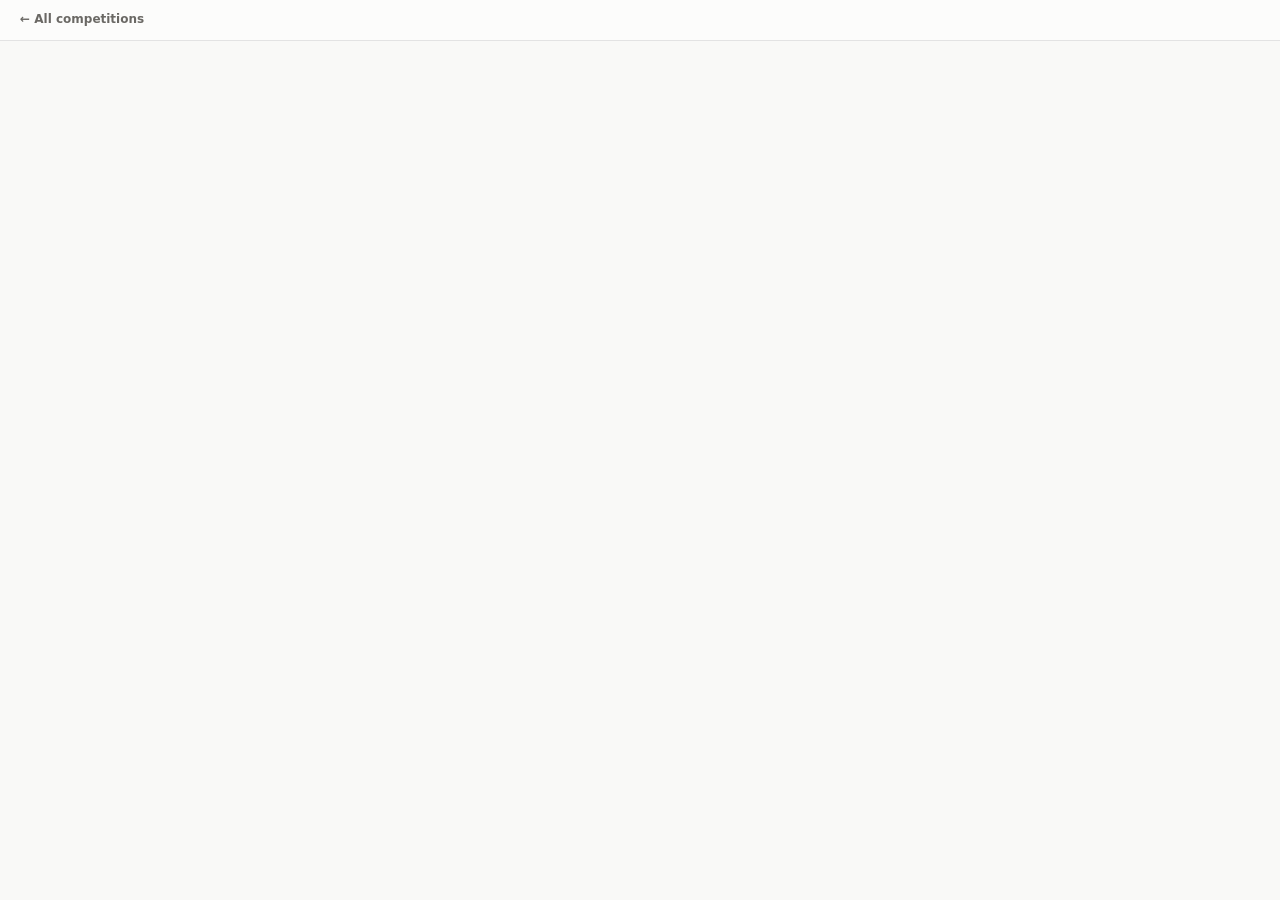
<file: matchcentre/web/careers.html>
<!DOCTYPE html>
<!-- Generated by build.py: careers across seasons. Do not edit. -->
<html lang="en-AU">
<head>
<meta charset="utf-8">
<meta name="viewport" content="width=device-width, initial-scale=1">
<meta name="color-scheme" content="light dark">
<meta name="generated" content="<!--GENERATED-->">
<meta name="page" content="<!--NAME-->">
<!--
  The careers page: each player's seasons, added up, or in single-season mode
  each player's competitions this season. This file is a template. site.py
  fills it in and writes the result as careers.html at the root of the site,
  beside the front page, on every build that prints players' names. Nothing
  here names a club, a grade or a season. Past site.py's CAREERS_LIMIT it fills
  it in 29 times: careers.html as an index, and a page for each initial beside
  it, careers-a.html to careers-other.html.

  The mark on the second line and the stamp and name above are all the
  left-behind report reads back, from the first kilobyte, so this comment goes
  after them and never before.

  HOW SITE.PY FILLS THIS IN. By sentinel comment, replaced literally. They are
  written below without their comment delimiters, because a real one here would
  end this comment early. The set is matchcentre/site.py's CAREERS_SENTINELS, and
  the suite checks the two against each other:

    TITLE          the site heading, as on the front page. Used twice.
    HEADING        this page's own heading: the page's name, and on a page
                   for one initial, which one.
    NAME           the page's name alone, as the topbar gives it: "Careers
                   across seasons", or "Players this season" in single-season
                   mode. Used twice.
    GENERATED      the stamp of the newest season document, raw.
    THEME-KEY      the localStorage key the front page and dashboards keep the
                   light/dark choice under.
    CAREERS        the page body, rendered by matchcentre/careers.py.
    FOOTER         the front page's footer line.

  No data island: the figures are in the markup, so the page works with
  JavaScript off and opens by double-click. Two scripts, the theme reader below
  and, at the foot, the one that makes each heading of the list of players a
  button that sorts it by that column (4.545). Neither writes a figure: with
  scripts off the list stays in name order, as the markup has it. A split index
  adds one more, which takes a season page's link to a career on from the name's
  row to the initial's page; with scripts off the row is where the link lands,
  one click from the career.
-->
<title><!--HEADING--> · <!--TITLE--></title>
<link rel="stylesheet" href="styles.css">
<script>
(function () {
  var mode = null;
  try { mode = localStorage.getItem('<!--THEME-KEY-->'); } catch (e) { mode = null; }
  if (mode === 'light' || mode === 'dark') document.documentElement.setAttribute('data-theme', mode);
}());
</script>
</head>
<body class="careers">
<a class="skip-link" href="#main">Skip to the players</a>
<header class="topbar">
  <div class="brand">
    <a class="home-link" href="index.html">&larr; All competitions</a>
    <strong><!--TITLE--></strong>
    <small><!--NAME--></small>
  </div>
</header>
<main id="main" tabindex="-1">
<!--CAREERS-->
</main>
<footer class="meta"><!--FOOTER--></footer>
<script>
/* The list of players sorted by any of its columns (4.545), as a dashboard's
 * Players table is (app.js renderPlayers): each heading a button, a figure sorted
 * highest first and the name A to Z, the same heading again turning the order
 * round, and a tie kept in name order. A dash, a win rate of no decided set,
 * sorts below every figure. The list opens in the markup's order, by name, which
 * is the order with scripts off too. Only a list careers.py marks data-sortable,
 * one with figures, is sorted: a split index lists names alone. */
(function () {
  var table = document.querySelector('table[data-sortable]');
  if (!table || !table.tHead || !table.tBodies.length) return;
  var heads = table.tHead.rows[0].cells;
  var body = table.tBodies[0];
  var items = [];
  var rows = body.rows;
  for (var r = 0; r < rows.length; r++) items.push({ row: rows[r], at: r });
  var state = { col: 0, dir: 1 };

  // The name's place in the list as the markup has it, or the figure in the cell.
  function key(item, col) {
    if (col === 0) return item.at;
    var figure = parseFloat(item.row.cells[col].textContent);
    return isNaN(figure) ? -1 : figure;
  }

  function draw() {
    var col = state.col, dir = state.dir;
    items.sort(function (a, b) {
      var cmp = key(a, col) - key(b, col);
      return cmp === 0 ? a.at - b.at : cmp * dir;
    });
    for (var i = 0; i < items.length; i++) body.appendChild(items[i].row);
    for (var c = 0; c < heads.length; c++) {
      var on = c === col;
      heads[c].setAttribute('aria-sort', on ? (dir === 1 ? 'ascending' : 'descending')
                                            : 'none');
      heads[c].getElementsByTagName('span')[1].textContent =
        on ? (dir === 1 ? '\u25B2' : '\u25BC') : '';
    }
  }

  function sortable(th, col) {
    var button = document.createElement('button');
    var label = document.createElement('span');
    var arrow = document.createElement('span');
    button.type = 'button';
    label.textContent = th.textContent;
    arrow.className = 'arrow';
    button.appendChild(label);
    button.appendChild(arrow);
    th.textContent = '';
    th.appendChild(button);
    th.className = th.className ? th.className + ' sortable' : 'sortable';
    button.addEventListener('click', function () {
      if (state.col === col) state.dir = -state.dir;
      else state = { col: col, dir: col === 0 ? 1 : -1 };
      draw();
    });
  }

  for (var h = 0; h < heads.length; h++) sortable(heads[h], h);
  var lead = document.querySelector('.view-head');
  if (lead) {
    var said = document.createElement('p');
    said.textContent = 'Select a column heading to sort the list by it, and ' +
      'again to turn the order round.';
    lead.appendChild(said);
  }
  draw();
}());
</script>
</body>
</html>
</file>
<file: matchcentre/web/styles.css>
/* One stylesheet for both pages this tool writes: a competition dashboard and the
 * picker that lists them. It names no club, no grade and no season -- every such
 * string arrives at runtime -- so the same file is copied into every competition
 * directory without becoming wrong for all but one of them.
 *
 * Colour is the load-bearing part of this file, so it is declared once, by role,
 * as custom properties: every chart mark reads them back through getComputedStyle
 * so the SVG layer and the CSS layer can never drift apart. The values are the
 * data-viz reference palette verbatim (categorical slots 1-6 in fixed slot order,
 * blue sequential ramp, blue<->red diverging pair, the four reserved status
 * steps). Dark mode is a *selected* palette -- its own steps for the dark
 * surface, declared under both the OS media query and the explicit toggle scope
 * so a manual choice wins either way.
 *
 * Chart geometry (bar thickness, gaps, rings) lives in app.js because the marks
 * are drawn at measured pixel sizes rather than scaled by a viewBox.
 *
 * Status colour is rationed deliberately, and the rationing is the argument of
 * the "honesty markers" section below: a derived name is not an error, an unequal
 * ladder is not an error, and a scorecard that could not be read is. Only the
 * last of the three gets red.
 */

:root {
  color-scheme: light;

  /* --- surfaces & chrome ------------------------------------------------- */
  --page:            #f9f9f7;
  --surface-1:       #fcfcfb;   /* chart + card surface; the gap/ring colour */
  --surface-2:       #f4f3f0;   /* table headers, zebra, inert cells */
  --text-primary:    #0b0b0b;
  --text-secondary:  #52514e;
  --text-muted:      #6a6864;   /* 5.0:1 on the darkest surface; see below */
  --grid:            #e1e0d9;   /* hairline gridline, one step off surface */
  --axis:            #c3c2b7;
  --border:          rgba(11, 11, 11, 0.10);
  --deemph:          #cac9c2;   /* "the rest are context" mark grey */
  --focus:           #2a78d6;

  /* --- categorical slots, fixed order, light steps ----------------------- */
  --series-1: #2a78d6;  /* blue */
  --series-2: #eb6834;  /* orange */
  --series-3: #1baf7a;  /* aqua */
  --series-4: #eda100;  /* yellow */
  --series-5: #e87ba4;  /* magenta */
  --series-6: #008300;  /* green */

  /* --- sequential ramp: one hue, light -> dark --------------------------- */
  --seq-1: #cde2fb;
  --seq-2: #9ec5f4;
  --seq-3: #6da7ec;
  --seq-4: #3987e5;
  --seq-5: #256abf;
  --seq-6: #184f95;

  /* --- diverging pair: warm/cool poles, neutral grey midpoint ------------ */
  --div-pos: #2a78d6;
  --div-neg: #d03b3b;
  --div-mid: #f0efec;

  /* --- status (reserved; never a series) --------------------------------- */
  /* Marks only: a dot, a rule, a border. A mark has to be *found*, which WCAG
   * settles at 3:1 against what is around it, and these are chosen for that. */
  --good:     #0ca30c;
  --warning:  #fab219;
  --serious:  #ec835a;
  --critical: #d03b3b;
  /* The same four states as words, which is a different job with a different
   * threshold: 4.5:1, because a word has to be *read*. Amber at 1.65:1 against a
   * table header is a perfectly good dot and an unreadable sentence, and every
   * one of these started out as the mark beside it being used for both. Only
   * three, because `--serious` has never labelled anything. */
  --success-text:  #006300;
  --warning-text:  #89610e;
  --critical-text: #a72f2f;
  /* The one tinted block in the file, for the one state that has to stop a
   * reader: a card that was seen and not scored. Its own token because the tint
   * that reads as a wash on paper-white disappears entirely on near-black. */
  --critical-wash: rgba(208, 59, 59, 0.10);
  /* The result badges' tints: each state's mark colour, thinned, and one value
   * in every theme. The letter is what a badge means and the tint only agrees
   * with it, and on near-black every step of tint is contrast taken off the
   * letter: at 0.14 a win's clears 5.01:1 on a hovered row in dark, and at the
   * 0.22 the wash above takes there, 4.46:1. And print is laid over dark and
   * restates neither tint, so a tint stepped for dark is the one a page printed
   * from dark comes out in. */
  --win-wash:  rgba(12, 163, 12, 0.14);
  --loss-wash: rgba(208, 59, 59, 0.14);

  --radius: 10px;
  --shadow: 0 1px 2px rgba(11, 11, 11, 0.04);
  --shadow-float: 0 4px 14px rgba(11, 11, 11, 0.18);   /* the tooltip, over the page */
  --font: system-ui, -apple-system, "Segoe UI", sans-serif;
}

/* Dark steps, declared twice on purpose: the media query covers the OS
 * preference, the [data-theme] scope covers the in-page toggle. The :not()
 * guard lets an explicit "light" choice beat OS dark. */
@media (prefers-color-scheme: dark) {
  :root:where(:not([data-theme="light"])) {
    color-scheme: dark;
    --page:            #0d0d0d;
    --surface-1:       #1a1a19;
    --surface-2:       #232322;
    --text-primary:    #ffffff;
    --text-secondary:  #c3c2b7;
    --text-muted:      #94928b;
    --grid:            #2c2c2a;
    --axis:            #383835;
    --border:          rgba(255, 255, 255, 0.10);
    --deemph:          #4c4c48;
    --focus:           #3987e5;
    /* Lifted off the light values rather than reused: the marks are the same four
     * colours in both themes, but a word has to clear 4.5:1 against near-black as
     * well, and the dark red also has to clear the tint the lost-match badge
     * paints behind it. */
    --success-text:  #0eb90e;
    --warning-text:  #fab219;
    --critical-text: #ff6969;

    --series-1: #3987e5;
    --series-2: #d95926;
    --series-3: #199e70;
    --series-4: #c98500;
    --series-5: #d55181;
    --series-6: #008300;

    /* the same one hue, stepped for the dark surface: near-zero recedes
     * toward the surface, so the ramp runs dark -> light with magnitude */
    --seq-1: #104281;
    --seq-2: #184f95;
    --seq-3: #256abf;
    --seq-4: #3987e5;
    --seq-5: #6da7ec;
    --seq-6: #9ec5f4;

    --div-pos: #3987e5;
    --div-neg: #d03b3b;
    --div-mid: #383835;
    --critical-wash: rgba(208, 59, 59, 0.22);
    --shadow: none;
  }
}

:root[data-theme="dark"] {
  color-scheme: dark;
  --page:            #0d0d0d;
  --surface-1:       #1a1a19;
  --surface-2:       #232322;
  --text-primary:    #ffffff;
  --text-secondary:  #c3c2b7;
  --text-muted:      #94928b;
  --grid:            #2c2c2a;
  --axis:            #383835;
  --border:          rgba(255, 255, 255, 0.10);
  --deemph:          #4c4c48;
  --focus:           #3987e5;
  --success-text:  #0eb90e;
  --warning-text:  #fab219;
  --critical-text: #ff6969;

  --series-1: #3987e5;
  --series-2: #d95926;
  --series-3: #199e70;
  --series-4: #c98500;
  --series-5: #d55181;
  --series-6: #008300;

  --seq-1: #104281;
  --seq-2: #184f95;
  --seq-3: #256abf;
  --seq-4: #3987e5;
  --seq-5: #6da7ec;
  --seq-6: #9ec5f4;

  --div-pos: #3987e5;
  --div-neg: #d03b3b;
  --div-mid: #383835;
  --critical-wash: rgba(208, 59, 59, 0.22);
  --shadow: none;
}

/* ---------------------------------------------------------------- reset ---- */
* { box-sizing: border-box; }

html, body { margin: 0; padding: 0; }

body {
  background: var(--page);
  color: var(--text-primary);
  font: 400 15px/1.5 var(--font);
  -webkit-text-size-adjust: 100%;
}

a { color: inherit; }

button {
  font: inherit;
  color: inherit;
  cursor: pointer;
}

:focus-visible {
  outline: 2px solid var(--focus);
  outline-offset: 2px;
  border-radius: 4px;
}

.sr-only {
  position: absolute;
  width: 1px; height: 1px;
  margin: -1px; padding: 0;
  overflow: hidden;
  clip: rect(0 0 0 0);
  white-space: nowrap;
  border: 0;
}

.skip-link {
  position: absolute;
  left: 8px; top: -48px;
  z-index: 20;
  padding: 8px 12px;
  background: var(--surface-1);
  border: 1px solid var(--border);
  border-radius: 6px;
  text-decoration: none;
  transition: top 120ms ease;
}
.skip-link:focus { top: 8px; }

/* --------------------------------------------------------------- topbar ---- */
.topbar {
  position: sticky;
  top: 0;
  z-index: 10;
  display: flex;
  flex-wrap: wrap;
  align-items: center;
  gap: 12px 20px;
  padding: 10px 20px;
  background: var(--surface-1);
  border-bottom: 1px solid var(--border);
}

.brand { display: flex; flex-direction: column; margin-right: auto; }
.brand strong { font-size: 15px; font-weight: 600; letter-spacing: 0.01em; }
.brand small { color: var(--text-muted); font-size: 12px; }
/* Back to the picker. Inside .brand, which is a flex column, so it stacks above
   the title rather than overlapping it: the predecessor's stylesheet records that
   an absolutely-positioned version of this link did overlap it. */
.home-link {
  color: var(--text-muted);
  font-size: 12px;
  font-weight: 600;
  text-decoration: none;
  margin-bottom: 2px;
}
/* Darkens rather than turning blue: --focus is the ring colour, chosen to be
 * *found* against a surface at 3:1, and this is a 12px word to be read. */
.home-link:hover { color: var(--text-primary); }

.tabs { display: flex; gap: 4px; }
.tabs a {
  padding: 6px 12px;
  border-radius: 999px;
  text-decoration: none;
  color: var(--text-secondary);
  font-size: 14px;
}
.tabs a:hover { background: var(--surface-2); }
.tabs a[aria-current="page"] {
  background: var(--surface-2);
  color: var(--text-primary);
  font-weight: 600;
}

.controls { display: flex; align-items: center; gap: 8px; }

.controls select,
.btn {
  background: var(--surface-1);
  border: 1px solid var(--border);
  border-radius: 6px;
  color: var(--text-secondary);
  font: inherit;
  font-size: 13px;
  padding: 6px 10px;
}
.controls select { max-width: 210px; }
.btn:hover { background: var(--surface-2); color: var(--text-primary); }
.btn[aria-pressed="true"] { background: var(--surface-2); color: var(--text-primary); }
/* A button with nothing to act on yet -- Go, before a team or player is chosen.
   Muted rather than faint: this is still a word to be read, and the grey it is
   painted in is the one every footnote on the page uses, which clears AA on every
   surface it can sit on. The hover lift is undone in the same breath, or a
   disabled control answers the pointer as though it could be pressed. */
.btn:disabled,
.btn:disabled:hover { background: var(--surface-1); color: var(--text-muted); cursor: default; }

/* ------------------------------------------------------------ data health -- */
.health {
  margin: 0;
  padding: 10px 20px;
  border-bottom: 1px solid var(--border);
  background: var(--surface-1);
  font-size: 13px;
}
.health-row { display: flex; flex-wrap: wrap; align-items: center; gap: 8px 14px; }
.health details { margin-top: 8px; }
.health summary { cursor: pointer; color: var(--text-secondary); }
.health ul { margin: 8px 0 0; padding-left: 18px; color: var(--text-secondary); }
.health li { margin-bottom: 6px; }
.health li code { color: var(--text-muted); font-size: 12px; }
/* The detail's choice of kind (4.429): one row in the summary's colour, the
   legend on it rather than in a frame above it. A legend that is not floated is
   drawn in the fieldset's border, outside the flex row; floated, it is the row's
   first item. The frame and the indent a fieldset ships with are dropped, since
   the disclosure is already the frame. */
.health-filter {
  display: flex;
  flex-wrap: wrap;
  align-items: center;
  gap: 4px 14px;
  min-width: 0;
  margin: 8px 0 0;
  padding: 0;
  border: 0;
  color: var(--text-secondary);
}
.health-filter legend { float: left; padding: 0; }
.health-filter label { display: inline-flex; align-items: center; gap: 5px; cursor: pointer; }
.health-filter input { margin: 0; }
/* What a choice hides: the other kind, read off the one attribute the choice
   writes on the list. Both writes a value neither rule reads. */
.health ul[data-show="errors"] > li[data-kind="warning"],
.health ul[data-show="warnings"] > li[data-kind="error"] { display: none; }

.pill {
  display: inline-flex;
  align-items: center;
  gap: 6px;
  padding: 2px 9px;
  border-radius: 999px;
  border: 1px solid var(--border);
  background: var(--surface-2);
  color: var(--text-secondary);
  font-size: 12px;
  white-space: nowrap;
}
.pill .dot {
  width: 8px; height: 8px;
  border-radius: 50%;
  background: var(--text-muted);
  flex: none;
}
.pill.good .dot     { background: var(--good); }
.pill.warning .dot  { background: var(--warning); }
.pill.serious .dot  { background: var(--serious); }
.pill.critical .dot { background: var(--critical); }

/* result letters: the glyph carries the meaning, colour only reinforces it */
.form-run { display: inline-flex; gap: 3px; }
.res {
  display: inline-flex;
  align-items: center;
  justify-content: center;
  width: 20px; height: 20px;
  border-radius: 5px;
  font-size: 11px;
  font-weight: 700;
  background: var(--surface-2);
  color: var(--text-secondary);
  border: 1px solid var(--border);
}
.res.W { background: var(--win-wash); color: var(--success-text); }
.res.L { background: var(--loss-wash); color: var(--critical-text); }
.res.D { background: var(--surface-2); }

/* ---------------------------------------------------- honesty markers ------ */
/* The five hooks app.js fills with the words that qualify a number. They are
 * grouped here because the choice that matters is a shared one: how loud each
 * state is allowed to be. Three of these carry a caveat and one carries a
 * failure, and if they all shouted, the failure would be invisible.
 *
 * The empty-state rules come first. Each of these four elements ships in the
 * page with no content, so app.js needs no `hidden` attribute to remember to
 * remove: an element with something in it shows, an element with nothing in it
 * is not there. Which also means a page that never received data shows no bare
 * strip where a banner would have been.
 *
 * `.health` joined the group when the strip became a named <section>. As a <div>
 * an empty one was a harmless 21px band (measured at 360px with scripting off);
 * as a named section it is an empty landmark, which is a signpost with no writing
 * on it -- a reader chooses it from the list and arrives nowhere. `display: none`
 * rather than `visibility: hidden` for the same reason the group uses it: only
 * removing the box takes the node out of the accessibility tree, and hidden would
 * have left the entry in the list with the height it had. */
.rules-banner:empty,
.health:empty,
#rejected:empty,
#season-picker:empty { display: none; }

/* Permanent, quiet context: which scoring preset, set rule and match format
 * every number on the page was produced with. Sits directly under the topbar and
 * reads as chrome rather than as a message, because it is never news -- but a
 * club running the wrong preset can only find that out by reading it. */
.rules-banner {
  display: flex;
  flex-wrap: wrap;
  align-items: baseline;
  gap: 2px 18px;
  padding: 7px 20px;
  background: var(--surface-1);
  border-bottom: 1px solid var(--border);
  color: var(--text-secondary);
  font-size: 12.5px;
}
/* Each line breaks rather than pushing the page out from under itself: the longest
 * of them is 933px of advisory, and holding it on one line made the document 945px
 * wide against a 360px phone -- 585px of pannable nothing, and content off-centre
 * whenever the reader had panned. `anywhere` and not `break-word` because only
 * `anywhere` shrinks the min-content width a flex line is measured against, which is
 * what an unbroken 53-character set label from somebody's scorecard needs. */
.rules-banner > * { overflow-wrap: anywhere; }
.rules-banner strong,
.rules-banner b { color: var(--text-primary); font-weight: 600; }
.rules-banner code { color: var(--text-primary); font-size: 12px; }

/* What each of those rules means, and which config keys set them: a reader needs it
 * once, and it was four wrapped lines and a three-line advisory of a banner taking
 * 39% of a 640px phone. Behind a disclosure it is one 19px line, and the banner is
 * 115px at 360 instead of 250.
 *
 * Its own row rather than left as one more item on the flex line: measured without the
 * basis, at 700 and 1280 the summary sits at the end of the last name's row (tops
 * 151px and 89px) and moves to a row of its own the moment it is opened (172 and 109),
 * so the label travels 21px out from under the pointer that pressed it and the
 * explanations appear where it used to be. It costs 20px of banner at those two widths
 * and nothing at all on a phone -- 115px at 360 and 136 at 320 either way, because
 * there the names already fill their lines. The summary keeps the banner's own size and
 * colour -- it is chrome, not a button on a caveat -- and the marker is the browser's,
 * so it looks like every other disclosure a reader has met.
 *
 * The paragraphs inside it get a measure and a margin of their own. Uncapped, the
 * 161-character advisory is one line running 933px at 1280 and at 1920 alike, and
 * under `draws = false` the 143-character draws explanation is another of 825px; at
 * 60ch they are three lines of at most 57 characters and two of at most 72. 60 and
 * not 78 because a ch is a zero, wider than a letter: a line of a format's `Singles
 * 1, Singles 2, ...` is as little as 0.71ch a character, so at 78ch a format ran to
 * 104 and the advisory to 82, where 80 is the most a line should hold. 60ch is the
 * widest whole number at which every paragraph laid out, each preset and each format
 * of up to nine slots, keeps to 80 in each of the four faces measured; at 61ch four
 * singles under a tiebreak rule are 82 in DejaVu Sans, and at 65ch eleven are over
 * 80, up to 85. Not in Ubuntu or Ubuntu Sans, the faces of Ubuntu's own desktop,
 * measured since: at 60ch those four singles are 82 in each, and so are three
 * singles and a doubles in any order, under either tiebreak rule; 58ch keeps them to
 * 80. It stays 60ch until Segoe UI, San Francisco and Roboto, system-ui on Windows,
 * Apple's systems and Android, are measured too, and none of them has been. Nothing
 * else on the paragraphs may undo it: a wider min-width, a display that runs them on
 * or sets them side by side, nowrap, or a negative letter- or word-spacing each put
 * a line past 80 with the cap in place. Nor may they, or what holds them, take a
 * fixed width or floor at all, because whether one fits a phone turns on the face,
 * the reader's type and the screen: `min-width: 60ch` made the page 441px wide at
 * 375, and 40ch, under the cap, 378 under a 16px minimum font. In ch and not px so
 * that a line keeps its characters when a reader's minimum font size makes them
 * bigger: at 16px a 429px cap, the same width today, re-wraps two of the lines for
 * 48px more banner. And the margin because a paragraph the sheet says nothing about
 * takes 1em above and below, which is 50px more opened banner at every width.
 *
 * Balanced, because the cap leaves the last line as short as the words left over:
 * under `draws = false` the scoring explanation ended on `sets` alone, and 24 of the
 * 100 paragraphs the banner can show on a line of 15 characters or fewer, as did 435
 * of the 8400 formats. Balanced, none does, in any of the four faces at 1280, 700 or
 * 375, in the same number of lines and so the same banner, and the longest line no
 * longer. `pretty` only lengthens the shortest of them, `sets` to `then sets`, and
 * leaves as many under 16. */
.rules-more { flex: 1 0 100%; }
.rules-more > summary { cursor: pointer; color: var(--text-secondary); }
.rules-detail { margin: 5px 0 0; max-width: 60ch; text-wrap: balance; }
/* And the kinds of block outside the disclosure that ended on a word or two, each
 * measured on its own: in the demo's six views at 1280, 700 and 375, 32 blocks ended
 * on a line of 15 characters or fewer, the health summary on `club's word` in every
 * view and a tile's foot on `2`, and with these wraps 10 do, each block in as many
 * lines as it had and no view taller. A tile's foot is pretty, because balanced it
 * broke a team's name, `v Brindle` / `Magpies, round 2`. Not the table key, which
 * balanced broke inside `D W-` / `L`, nor a card's Source, which is a path. The view
 * heads through #view alone: the careers page's leads were read on one site only.
 * The banner's lines as they were measured, `> span`: `> *` reached the disclosure
 * too, and gave its paragraphs a second balance that hid their own rule's. On a
 * nine-team site the match page's heading ended on `Galahs` and a bye's line on
 * `match played`, and these clear both. Nothing wider than each kind: from `body`,
 * 66 elements rewrapped unmeasured. */
.rules-banner > span,
.health summary,
.ladder-note,
#view .view-head h1,
#view .view-head p,
.chart-card .sub,
.match .meta,
caption .caption-text { text-wrap: balance; }
.tile .foot { text-wrap: pretty; }

/* "We worked this out." A dashed outline and the maths sign for "approximately",
 * in text colours, not status colours: a derived name is the tool being honest
 * about where a value came from, not a fault to be fixed, and colouring it red
 * would teach a reader to ignore red. Where the marker stands next to a value,
 * app.js gives it the one-line explanation as title text, which is what the help
 * cursor promises; in the health strip the same explanation is printed beside
 * it. */
.provenance-flag {
  display: inline-flex;
  align-items: center;
  gap: 3px;
  margin-left: 5px;
  padding: 0 5px;
  border: 1px dashed var(--axis);
  border-radius: 4px;
  background: var(--surface-2);
  color: var(--text-secondary);
  font-size: 11px;
  font-weight: 600;
  line-height: 1.5;
  letter-spacing: 0.02em;
  white-space: nowrap;
  cursor: help;
}
.provenance-flag--derived::before {
  content: "\2248";              /* almost-equal-to: worked out, not declared */
  font-weight: 700;
}
/* No underline creeping in from a link or a table header the flag sits inside. */
a .provenance-flag, th .provenance-flag { text-decoration: none; }

/* A caveat under a ladder. Not an error state and not a footnote either: the
 * left rule makes it read as attached to the table above it, which is the whole
 * point -- the order in that table is only as settled as this line says. */
.ladder-note {
  display: flex;
  gap: 8px;
  align-items: flex-start;
  margin: 8px 0 0;
  padding: 7px 10px 7px 9px;
  border-left: 3px solid var(--axis);
  border-radius: 0 6px 6px 0;
  background: var(--surface-2);
  color: var(--text-secondary);
  font-size: 12.5px;
}
/* Teams have played unequal numbers of counted matches on a ladder ordered on
 * a total, so the order is a snapshot, or nothing has been counted (F10). Amber,
 * and the text steps up to full contrast, because this one changes how the
 * numbers beside it should be read. A ladder ordered on the average keeps the
 * plain note on unequal counts where its order stands, and is amber where two
 * teams are level on the average on different counts (4.523). */
.ladder-note--incomplete {
  border-left-color: var(--warning);
  color: var(--text-primary);
}

/* A scorecard was seen and not scored (F4). The worst state this tool can be in:
 * every figure on the page is computed over an incomplete set of results, and
 * nothing else on the page would say so. It is therefore the only block in the
 * stylesheet with a tinted background and a heavy rule, and it sits above the
 * fold rather than in a details element. */
#rejected {
  padding: 11px 20px 13px;
  background: var(--critical-wash);
  border-bottom: 2px solid var(--critical);
  color: var(--text-primary);
  font-size: 13px;
}
/* The summary line app.js puts first inside this block is a `.note .critical`,
 * which on its own would draw its own grey card inside the red one. Here it is
 * the block's own heading instead. */
#rejected .note {
  margin: 0;
  padding: 0;
  background: none;
  color: var(--text-primary);
  font-size: 13px;
}
/* Carried by whichever element holds the file list: app.js puts this class on the
 * container itself rather than on a nested ul, so the container's own padding has
 * to stay on the id above. Both shapes are covered. */
.rejected-list { list-style: none; }
ul.rejected-list, ol.rejected-list { margin: 7px 0 0; padding: 0; }
/* Running text, not a flex row: as a flex item the path was a column of its own,
   and broke over two lines at 1280 and nine at 375 though it fit on one. */
.rejected-item {
  margin: 4px 0 0;
  padding: 0;
}
.rejected-item::before {
  content: "\2715";              /* a cross: this file produced no result */
  color: var(--critical-text);
  font-weight: 700;
  margin-right: 8px;
}
/* The path first, because it is what the reader has to go and look at, and
   wrapping is allowed: a deep data/ path must not be clipped away. */
.rejected-item code {
  font-size: 12px;
  overflow-wrap: anywhere;
}

/* Other seasons. Present in the markup always, filled only in multi-season mode,
 * so a single-season site never mentions seasons at all. */
.controls .season-picker { max-width: 190px; }

/* ----------------------------------------------------------------- main ---- */
main {
  max-width: 1280px;
  margin: 0 auto;
  padding: 20px 20px 64px;
}
main:focus { outline: none; }

.view-head { margin: 4px 0 18px; }
.view-head h1 { font-size: 22px; font-weight: 600; margin: 0 0 4px; }
.view-head p { margin: 0; color: var(--text-secondary); font-size: 14px; }
.crumb {
  display: inline-block;
  margin-bottom: 10px;
  font-size: 13px;
  color: var(--text-secondary);
  text-decoration: none;
}
.crumb:hover { color: var(--text-primary); }

h2.section { font-size: 15px; font-weight: 600; margin: 26px 0 10px; }

.card {
  background: var(--surface-1);
  border: 1px solid var(--border);
  border-radius: var(--radius);
  box-shadow: var(--shadow);
  padding: 14px 16px;
  margin: 0;
}

/* minmax(0, 1fr), not 1fr: a 1fr track takes its automatic minimum from the
 * item's min-content, and an SVG with a width attribute would then push the
 * whole grid wider than the viewport instead of being sized by it. */
.grid { display: grid; gap: 12px; }
.tiles { grid-template-columns: repeat(auto-fit, minmax(158px, 1fr)); }
.charts { grid-template-columns: minmax(0, 1fr); }
.two { grid-template-columns: minmax(0, 1fr); }
.grid > * { min-width: 0; }

@media (min-width: 1000px) {
  .charts { grid-template-columns: minmax(0, 1fr) minmax(0, 1fr); }
  .charts > .span-2 { grid-column: 1 / -1; }
  .two { grid-template-columns: minmax(0, 1fr) minmax(0, 1fr); }
}

/* ------------------------------------------------------------ hero & tile -- */
.hero {
  display: flex;
  flex-wrap: wrap;
  gap: 20px 40px;
  align-items: flex-end;
  justify-content: space-between;
}
.hero-figure .label,
.tile .label {
  color: var(--text-secondary);
  font-size: 13px;
  margin-bottom: 2px;
}
.hero-figure .value {
  font-size: 52px;
  line-height: 1;
  font-weight: 600;
  letter-spacing: -0.02em;
}
.hero-figure .foot { color: var(--text-muted); font-size: 13px; margin-top: 6px; }

.tile .value { font-size: 26px; font-weight: 600; line-height: 1.15; }
.tile .foot { color: var(--text-muted); font-size: 12px; margin-top: 4px; }

/* 260px is what it asks for, not the least it will accept: a basis yields when the
 * row is narrower and a floor does not, and the only width where they differ is the
 * one where the floor is wrong. At 280px it was laid out 260 wide in a 256px card. */
.progress { flex: 1 1 260px; }
.progress .label { display: flex; justify-content: space-between; }
.meter {
  height: 10px;
  border-radius: 999px;
  background: var(--seq-1);
  overflow: hidden;
}
.meter > span {
  display: block;
  height: 100%;
  border-radius: 999px;
  background: var(--seq-4);
}

/* --------------------------------------------------------------- charts ---- */
.chart-card figcaption {
  display: flex;
  flex-wrap: wrap;
  align-items: baseline;
  gap: 4px 12px;
  margin-bottom: 8px;
}
.chart-card h3 { font-size: 14px; font-weight: 600; margin: 0; }
.chart-card .sub {
  margin: 0;
  color: var(--text-muted);
  font-size: 12px;
  flex: 1 1 auto;
}
.chart-card .table-toggle { padding: 3px 8px; font-size: 12px; }

.legend {
  display: flex;
  flex-wrap: wrap;
  gap: 4px 12px;
  margin-bottom: 8px;
}
.legend-item {
  display: inline-flex;
  align-items: center;
  gap: 6px;
  background: none;
  border: 0;
  padding: 2px 4px;
  border-radius: 6px;
  color: var(--text-secondary);
  font-size: 12px;
}
button.legend-item:hover { background: var(--surface-2); color: var(--text-primary); }
.legend-item[aria-pressed="true"] { color: var(--text-primary); font-weight: 600; }
.legend-item .key-rect { width: 12px; height: 10px; border-radius: 2px; flex: none; }
.legend-item .key-line { width: 14px; height: 2px; border-radius: 2px; flex: none; }
.legend-item.off { opacity: 0.55; }

.plot { position: relative; }
.plot svg { display: block; width: 100%; height: auto; overflow: visible; }
.plot .empty,
.empty-note {
  color: var(--text-muted);
  font-size: 13px;
  padding: 18px 0;
}

.scale-legend {
  display: flex;
  align-items: center;
  gap: 8px;
  margin-top: 10px;
  color: var(--text-muted);
  font-size: 12px;
}
.scale-ramp {
  height: 8px;
  width: 140px;
  border-radius: 2px;
  background: linear-gradient(to right,
    var(--seq-1), var(--seq-2), var(--seq-3), var(--seq-4), var(--seq-5), var(--seq-6));
}

svg .hit { fill: transparent; }
svg .mark:hover, svg .mark:focus { opacity: 0.86; }
svg text { font-family: var(--font); }

/* --------------------------------------------------------------- tables ---- */
.table-wrap { overflow-x: auto; }

table {
  width: 100%;
  border-collapse: collapse;
  font-size: 13.5px;
  font-variant-numeric: tabular-nums;
}
caption {
  text-align: left;
  color: var(--text-muted);
  font-size: 12px;
  padding-bottom: 6px;
}
/* The caption's sentence and the key to its abbreviated headings, each on a line of
 * its own: run together they read as a sentence that turns into a list of letters
 * halfway through. Both print, which is the point of the key -- a title attribute is
 * a hover, and the ladder on the clubhouse wall has no pointer. */
caption .caption-text,
caption .table-key {
  display: block;
}
caption .table-key { margin-top: 3px; }
/* Copy and CSV float into the caption rather than sitting above the table, so the
 * pair costs no row of its own: measured across every table on every page, adding
 * them changed no caption's height at 320px, 700px or 1280px, and added 18px to
 * exactly one at 360px and 390px, where the team page's split table has one more
 * line of key to wrap beside them.
 *
 * Left, not right, and that was measured the other way first. A caption is as wide
 * as the table it belongs to, and a table that overflows is as wide as its contents
 * inside a box that scrolls sideways -- so `float: right` pins the buttons to the
 * far edge of the table, which at 320px is off the screen on 18 of the 20 tables
 * here, 16 at 360px and 390px, and still 3 at 700px. Floated left they were off
 * screen on none at any of those widths, and the two cost the same height.
 *
 * No clearfix: `display: table-caption` makes the caption its own block formatting
 * context, so it already contains the float. A caption holding nothing but the two
 * buttons measured 32px -- the 26px button and the 6px padding-bottom -- with and
 * without one, so the rule that would have added it was deleted. */
.table-tools {
  float: left;
  display: flex;
  align-items: center;
  gap: 6px;
  margin: 0 10px 0 0;
}
.table-tools .btn { font-size: 12px; padding: 3px 8px; }
.tools-said { color: var(--text-secondary); }
th, td {
  text-align: right;
  padding: 7px 9px;
  border-bottom: 1px solid var(--grid);
  white-space: nowrap;
}
th { color: var(--text-secondary); font-weight: 600; font-size: 12px; }
thead th { border-bottom: 1px solid var(--axis); }
th:first-child, td:first-child { text-align: left; }
tbody tr:hover { background: var(--surface-2); }
/* th too, not only td: the first cell of every row is a row header, so clearing
 * just td leaves a stray hairline stub under the last row's leading column. */
tbody tr:last-child td,
tbody tr:last-child th { border-bottom: 0; }
td.num, th.num { font-variant-numeric: tabular-nums; }
td.muted, .muted { color: var(--text-muted); }
.pos { color: var(--text-muted); font-size: 12px; }

th.sortable { padding: 0; }
th.sortable button {
  width: 100%;
  display: inline-flex;
  gap: 4px;
  justify-content: flex-end;
  align-items: center;
  background: none;
  border: 0;
  padding: 7px 9px;
  font: inherit;
  font-size: 12px;
  font-weight: 600;
  color: var(--text-secondary);
}
th.sortable:first-child button { justify-content: flex-start; }
th.sortable button:hover { color: var(--text-primary); }
th[aria-sort] button { color: var(--text-primary); }
th.sortable .arrow { color: var(--text-muted); font-size: 10px; }

.entity {
  display: inline-flex;
  align-items: center;
  gap: 7px;
  text-decoration: none;
  border-radius: 4px;
}
.entity:hover .name { text-decoration: underline; }
.entity .chip {
  width: 9px; height: 9px;
  border-radius: 2px;
  flex: none;
}
tr.clickable { cursor: pointer; }

/* ------------------------------------------------------------ season view -- */
/* Every match of the season as a tile, round by round and then the finals (4.546).
 * The rounds wrap to the width there is, so a phone has them two or one across and
 * nothing scrolls sideways. A team picked out is marked by a border in the text colour
 * and a result letter, and the rest are quietened in the muted grey every footnote is
 * set in, which clears AA, rather than faded by opacity, which does not. */
.season-picker { display: flex; flex-wrap: wrap; align-items: center; gap: 6px; margin: 0 0 16px; }
.season-picker .btn { display: inline-flex; align-items: center; gap: 6px; font-size: 12px; padding: 4px 8px; }
.season-picker .chip { width: 9px; height: 9px; border-radius: 2px; flex: none; }
.season-key { flex-basis: 100%; margin: 0; color: var(--text-muted); font-size: 12px; }
.season-stage { margin: 0 0 20px; }
.season-stage .section { margin-bottom: 2px; }
.season-sub { margin: 0 0 8px; color: var(--text-muted); font-size: 12px; }
.season-rounds { display: grid; grid-template-columns: repeat(auto-fit, minmax(176px, 1fr)); gap: 10px; }
.season-rounds--one { grid-template-columns: minmax(176px, 280px); }
.season-round {
  display: flex;
  flex-direction: column;
  gap: 6px;
  min-width: 0;
  padding: 8px;
  border: 1px solid var(--border);
  border-radius: 10px;
  background: var(--surface-2);
}
.season-round h3 { display: flex; justify-content: space-between; gap: 6px; margin: 0 0 2px; font-size: 12px; font-weight: 600; }
.season-round h3 .date { color: var(--text-muted); font-weight: 400; }
.season-match {
  display: block;
  padding: 6px 8px;
  border: 1px solid var(--border);
  border-radius: 8px;
  background: var(--surface-1);
  color: var(--text-secondary);
  text-decoration: none;
}
a.season-match:hover { color: var(--text-primary); border-color: var(--axis); }
a.season-match:focus-visible { outline: 2px solid var(--focus); outline-offset: 1px; }
.season-side { display: flex; align-items: center; gap: 6px; font-size: 12.5px; line-height: 1.55; }
.season-side .chip { width: 8px; height: 8px; border-radius: 2px; flex: none; }
.season-side .name { flex: 1; min-width: 0; overflow: hidden; text-overflow: ellipsis; white-space: nowrap; }
.season-side .score { font-variant-numeric: tabular-nums; }
.season-side.won { color: var(--text-primary); font-weight: 600; }
.season-badge { font-size: 11px; font-weight: 700; }
.season-placed { color: var(--text-muted); font-size: 11px; }
.season-places { display: block; margin-bottom: 2px; color: var(--text-muted); font-size: 11px; font-weight: 600; }
.season-foot { display: block; margin-top: 2px; color: var(--text-muted); font-size: 11px; }
.season-note { margin: 0; color: var(--text-muted); font-size: 11.5px; }
.season-match.mine { border-color: var(--text-primary); box-shadow: inset 0 0 0 1px var(--text-primary); }
.season-match.mine .season-badge { color: var(--text-primary); }
.season-match.faded,
.season-match.faded .season-side.won,
.season-note.faded { color: var(--text-muted); }
.season-note.mine { color: var(--text-primary); font-weight: 600; }

/* ------------------------------------------------------------- match list -- */
.round-head {
  display: flex;
  flex-wrap: wrap;
  align-items: baseline;
  gap: 6px 12px;
  margin: 20px 0 8px;
}
.round-head h3 { margin: 0; font-size: 14px; font-weight: 600; }
.round-head .date { color: var(--text-muted); font-size: 12px; }

details.match { border-bottom: 1px solid var(--grid); }
details.match:last-child { border-bottom: 0; }
details.match > summary {
  display: flex;
  flex-wrap: wrap;
  align-items: center;
  gap: 6px 12px;
  padding: 10px 4px;
  cursor: pointer;
  list-style: none;
}
details.match > summary::-webkit-details-marker { display: none; }
details.match > summary::before {
  content: "\25B8";
  color: var(--text-muted);
  font-size: 11px;
  width: 12px;
  flex: none;
}
details.match[open] > summary::before { content: "\25BE"; }
details.match > summary:hover { background: var(--surface-2); }
.match .side { display: inline-flex; align-items: center; gap: 7px; min-width: 0; }
.match .side .chip { width: 9px; height: 9px; border-radius: 2px; flex: none; }
.match .score { font-variant-numeric: tabular-nums; font-weight: 600; }
/* A bye, a washout or a week called off: the games stay legible and stop being the
 * loudest thing on the row. 400 rather than a smaller size, because the digits are
 * column-aligned with every other row's (tabular-nums above) and shrinking them
 * would break the column they are in. `--text-muted` because it is the one quiet
 * colour the suite contrast-checks against every palette; the weight and the colour
 * are never the only signal, since the row also says so in words. */
.match .score.score--unscored { font-weight: 400; color: var(--text-muted); }
.match .vs { color: var(--text-muted); font-size: 12px; }
.match .meta { margin-left: auto; color: var(--text-muted); font-size: 12px; }
/* A fixture the season went past with no scorecard. Out of the muted ink the rest of
 * this column sits in, because it is a thing to act on rather than a date: the same
 * token the notes and pills use for a fault, so a retuned palette retunes this with
 * them. The words differ too — "no card yet" against "scheduled" — so the colour is
 * never the only signal. */
.match .meta.missing { color: var(--warning-text); }
.match-body { padding: 4px 4px 14px 16px; }
.win { font-weight: 600; }
/* The winner's games in a rubber played on a night that counts for nothing. Weight
 * only, and no colour: the winner and the loser of that rubber still have to be told
 * apart, and once the weight is level `.lose` below is the only thing left doing it.
 * Quietening the colour too would leave 6 and 0 in the same ink, which is a claim
 * about the rubber this does not make — the rubber was won, the night earned nothing,
 * and only the second of those is what this rule says. */
.match .win--unscored { font-weight: 400; }
.lose { color: var(--text-secondary); }

.note {
  display: flex;
  gap: 8px;
  align-items: flex-start;
  margin: 8px 0 0;
  padding: 8px 10px;
  border-radius: 8px;
  background: var(--surface-2);
  color: var(--text-secondary);
  font-size: 12.5px;
}
.note .ico { flex: none; font-weight: 700; }
.note.warning .ico  { color: var(--warning-text); }
.note.critical .ico { color: var(--critical-text); }

/* ------------------------------------------------------------- tooltip ----- */
#tooltip {
  position: fixed;
  z-index: 30;
  min-width: 120px;
  max-width: 260px;
  padding: 8px 10px;
  border-radius: 8px;
  background: var(--surface-1);
  border: 1px solid var(--border);
  box-shadow: var(--shadow-float);
  font-size: 12.5px;
  pointer-events: none;
}
#tooltip[hidden] { display: none; }
#tooltip .tt-title { font-weight: 600; margin-bottom: 4px; }
#tooltip .tt-row {
  display: flex;
  align-items: baseline;
  gap: 8px;
  margin-top: 2px;
}
#tooltip .tt-key { width: 12px; height: 2px; border-radius: 2px; flex: none; }
#tooltip .tt-key.rect { height: 9px; border-radius: 2px; }
#tooltip .tt-val {
  font-weight: 600;
  font-variant-numeric: tabular-nums;
  margin-left: auto;
}
#tooltip .tt-name { color: var(--text-secondary); }

/* --------------------------------------------------------------- footer ---- */
footer.meta {
  max-width: 1280px;
  margin: 0 auto;
  padding: 0 20px 40px;
  color: var(--text-muted);
  font-size: 12px;
}

/* ---------------------------------------------------------- the picker ----- */
/* The root page: every competition the club runs, whether or not cards have
 * arrived. Scoped under body.picker so these rules cannot reach a dashboard,
 * where `h2` and `.empty` already mean something else. Same tokens, same chrome,
 * because the two pages have to look like one product -- and because a theme
 * chosen on either page is honoured on the other. */
.picker main { max-width: 1040px; padding-top: 6px; }
.picker footer.meta { max-width: 1040px; }

.picker h2 {
  display: flex;
  flex-wrap: wrap;
  align-items: baseline;
  gap: 4px 10px;
  margin: 28px 0 12px;
  font-size: 13px;
  font-weight: 600;
  text-transform: uppercase;
  letter-spacing: 0.08em;
  color: var(--text-secondary);
}
.picker h2 .count {
  text-transform: none;
  letter-spacing: 0;
  font-weight: 400;
  color: var(--text-muted);
}

/* An author rule that sets `display` beats the browser's own `[hidden]` rule, and
 * every block below sets one. Restated so that `hidden` keeps meaning hidden when
 * the season navigation puts a group away. */
.picker h2[hidden],
.picker .picks[hidden],
.picker .pick[hidden] { display: none; }

.picks {
  display: grid;
  gap: 12px;
  grid-template-columns: repeat(auto-fill, minmax(248px, 1fr));
}
.pick {
  display: flex;
  flex-direction: column;
  gap: 7px;
  padding: 16px 18px;
  background: var(--surface-1);
  border: 1px solid var(--border);
  border-radius: 12px;
  box-shadow: var(--shadow);
  text-decoration: none;
  color: var(--text-primary);
  transition: border-color 120ms, transform 120ms;
}
a.pick:hover { border-color: var(--focus); transform: translateY(-1px); }
a.pick:active { transform: none; }
/* A competition with no cards yet is listed and dimmed rather than left out:
   from the outside, "no results yet" and "this tool has never heard of it" look
   identical, and only one of them is something the reader can wait out. */
.pick-empty { opacity: 0.72; }
.pick-top {
  display: flex;
  flex-wrap: wrap;
  align-items: baseline;
  justify-content: space-between;
  gap: 4px 10px;
}
.pick-name { font-size: 18px; font-weight: 600; }
.tag {
  padding: 3px 9px;
  border-radius: 999px;
  background: var(--surface-2);
  color: var(--text-secondary);
  font-size: 12px;
  font-weight: 600;
  white-space: nowrap;
}
.tag-quiet { color: var(--text-muted); font-weight: 400; }
/* Only ever drawn against a declared round count (F3), so the track is real. */
.bar {
  display: block;
  height: 5px;
  border-radius: 999px;
  background: var(--seq-1);
  overflow: hidden;
}
.bar > span { display: block; height: 100%; background: var(--seq-4); }
.pick-lead { font-size: 14px; color: var(--text-secondary); }
.pick-lead strong { color: var(--text-primary); }
/* Anywhere, and at every width: a card with no results can name its section, and
   a name typed with underscores has nowhere else to break. */
.pick-facts { font-size: 13px; color: var(--text-muted); overflow-wrap: anywhere; }
.flag {
  padding-top: 7px;
  border-top: 1px solid var(--border);
  font-size: 12px;
  color: var(--text-muted);
}
/* Reserved for the two states that cost the reader something: a validation error
   and a card that could not be read. Both mean a number here is wrong or
   missing, so both get the one colour this stylesheet keeps for that. */
.flag-bad { color: var(--critical-text); font-weight: 600; }

.picker .empty {
  margin: 26px 0 0;
  color: var(--text-secondary);
  font-size: 14px;
}

/* Season navigation, multi-season sites only. Hidden in the markup and filled by
 * the picker's own inline script, so a single-season site has nothing to fill it
 * with and says nothing about seasons anywhere. */
.picker .season-picker[hidden] { display: none; }
.picker .season-picker {
  display: flex;
  flex-wrap: wrap;
  align-items: center;
  gap: 6px;
  margin: 18px 0 0;
  font-size: 13px;
}
.picker .season-picker .season-label {
  color: var(--text-muted);
  margin-right: 2px;
}
.picker .season-picker .btn { font-size: 13px; padding: 5px 11px; }

/* The first run that found nothing. Hidden unless the list above it came out
 * empty; see picker.html for the two independent ways that is decided. */
.first-run[hidden] { display: none; }
.first-run {
  margin: 22px 0 0;
  padding: 16px 18px;
  background: var(--surface-1);
  border: 1px solid var(--border);
  border-radius: 12px;
  box-shadow: var(--shadow);
  max-width: 640px;
}
.first-run h2 {
  display: block;
  margin: 0 0 8px;
  font-size: 15px;
  font-weight: 600;
  text-transform: none;
  letter-spacing: 0;
  color: var(--text-primary);
}
.first-run p { margin: 0 0 10px; color: var(--text-secondary); font-size: 14px; }
.first-run ol { margin: 0; padding-left: 20px; color: var(--text-secondary); }
.first-run li { margin-bottom: 7px; font-size: 14px; }
.first-run code {
  padding: 1px 4px;
  border-radius: 4px;
  background: var(--surface-2);
  color: var(--text-primary);
  font-size: 12.5px;
}
/* Without script, the panel can still be revealed by the shape of the document
 * itself: no competition card anywhere means nothing was found. :has() is a
 * recent selector, which is why it is a second mechanism rather than the only
 * one. */
body.picker:not(:has(.pick)) .first-run[hidden] { display: block; }

/* The front page's one sentence about the last build, shown only when there is
   one to show. Words in the text colours and nothing else: #rejected stays the
   only block with a tinted background and a heavy rule, and the sentence says in
   words what it is, so the colour is never the only signal. The ok level paints
   nothing today, because a build that worked writes no text. */
.build-status { margin: 0 0 16px; font-size: 14px; }
.build-status-ok { color: var(--text-muted); }
.build-status-fail { color: var(--critical-text); font-weight: 600; }

/* The link under the competition list, in multi-season mode. */
body.picker .careers-link { margin: 28px 0 0; font-size: 14px; }

/* ------------------------------------------------------- the careers page --- */
/* Static HTML at the site root, one section per player. The topbar scrolls away
 * here rather than sticking: this page runs no app.js to measure it, and every
 * season page links a player's anchor, so a sticky bar would sit over the heading
 * each of those links lands on. */
body.careers .topbar { position: static; }
body.careers main { max-width: 1040px; }
body.careers footer.meta { max-width: 1040px; }
body.careers .view-head p + p { margin-top: 8px; }
body.careers .career:target { outline: 2px solid var(--axis); outline-offset: 6px; }
body.careers tfoot th,
body.careers tfoot td { border-top: 1px solid var(--axis); font-weight: 600; }

/* Past the size the page is split at, careers.html is an index and each initial
 * has a page: the list of those pages, wrapping at any width, each a 24px target
 * at least; and the index's row a season page's link lands on when scripts are
 * off, marked as a career is. */
body.careers .initials ul {
  display: flex;
  flex-wrap: wrap;
  gap: 4px;
  margin: 0 0 20px;
  padding: 0;
  list-style: none;
}
body.careers .initials a,
body.careers .initials span {
  display: inline-block;
  min-width: 24px;
  min-height: 24px;
  padding: 3px 6px;
  text-align: center;
}
body.careers .initials a[aria-current="page"] {
  background: var(--surface-2);
  color: var(--text-primary);
  font-weight: 600;
  text-decoration: none;
}
body.careers tr:target > * { background: var(--surface-2); }

/* A season player page's link to their careers entry, under the team line. */
.view-head .career-link { margin-top: 6px; }

/* --------------------------------------------------------------- narrow ---- */
@media (max-width: 700px) {
  /* The bar scrolls away at this width instead of sticking. Its three rows -- the
     brand, the views, the controls -- laid out in a third of the width come to 187px
     of a 640px screen, so 29% of every screenful goes on words the reader has already
     read, and the content gets the rest. It is still the first thing in the document,
     which makes it one flick of a thumb, one press of Home or one Shift+Tab away.
     Rejected: dropping the club and season line to make a shorter bar that still
     sticks. That line is the answer to "which dashboard am I looking at", and two rows
     of a 640px screen is still a fifth of it. */
  .topbar { position: static; padding: 8px 12px; }
  main { padding: 14px 12px 48px; }
  .hero-figure .value { font-size: 40px; }
  .controls select { max-width: 140px; }
  .match .meta { margin-left: 0; width: 100%; }
  /* Full-bleed strips get the same 12px gutter as main, or their text sits
     further out than the content it qualifies. */
  .rules-banner, .health, #rejected { padding-left: 12px; padding-right: 12px; }
  /* One column, and every card a comfortable tap target: below this width a
     two-column grid puts the leader's name on three lines. */
  .picks { grid-template-columns: 1fr; gap: 10px; }
  .pick { padding: 15px 16px; }
  .pick-name { font-size: 17px; }
  .picker footer.meta { padding-left: 12px; padding-right: 12px; }
}

/* ---------------------------------------------------------------- print ---- */
@media print {
  /* The tokens are restated as ink-on-paper values, under the dark scopes too. A
   * reader who had chosen dark would otherwise print white text on white paper:
   * the browser does not repaint colour for print, it only drops backgrounds. */
  :root,
  :root[data-theme="dark"] {
    color-scheme: light;
    --page:            #ffffff;
    --surface-1:       #ffffff;
    --surface-2:       #f2f2f0;
    --text-primary:    #000000;
    --text-secondary:  #333333;
    --text-muted:      #555555;
    --grid:            #dddddd;
    --axis:            #999999;
    --border:          #bbbbbb;
    --deemph:          #cccccc;
    /* All three, not only the one that differs from light: these are the tokens
     * the dark scopes lift for near-black, and paper is not near-black. Left out,
     * a page printed while the toggle was on gets the dark pale red on white. */
    --success-text:  #006300;
    --warning-text:  #89610e;
    --critical-text: #a72f2f;
    --series-1: #2a78d6; --series-2: #eb6834; --series-3: #1baf7a;
    --series-4: #eda100; --series-5: #e87ba4; --series-6: #008300;
    --seq-1: #cde2fb; --seq-2: #9ec5f4; --seq-3: #6da7ec;
    --seq-4: #3987e5; --seq-5: #256abf; --seq-6: #184f95;
    --div-pos: #2a78d6; --div-neg: #d03b3b; --div-mid: #f0efec;
    --critical-wash: #ffffff;
    --shadow: none;
  }
  /* The bar prints, because it is the only place a sheet is told whose season it is:
   * boot() writes the competition into #brand-title and the club, the season and the
   * build stamp into #brand-sub, and index.html ships neutral wording precisely
   * because site.py copies it into every competition's directory. Hidden, four of the
   * five routes printed nothing naming the competition, the club or the season, and
   * the fifth named them only through its own heading -- a sheet on the clubhouse
   * wall that cannot say which ladder it is. What goes instead is what a sheet cannot
   * use: the views, the jump-to lists, the theme button (picker.html keeps its own
   * outside .controls), the skip link, the charts' Values buttons, each table's Copy
   * and CSV pair and whatever they last said, the tooltip, and each card's link to its
   * own page -- on paper a fragment is an underlined sentence nobody can follow, and the
   * card it would lead to is the card it is printed under.
   * Sticky is left as it is: measured, Chrome prints a sticky bar at its static place,
   * and adding `position: static` here changed no sheet. Rejected: `position: fixed`,
   * to repeat the name on every sheet. Chrome does repeat it -- and prints it through
   * the content, the brand and the rules banner interleaved in one band, until @page
   * margins reserve the space for it. That is a change of its own. */
  .tabs, .controls, .table-toggle, .table-tools, .skip-link, .home-link,
  .match-link, #theme-toggle, #tooltip { display: none !important; }
  .picker .season-picker { display: none !important; }
  .card { break-inside: avoid; box-shadow: none; }
  /* Paper has no sideways scrollbar. The wrapper scrolls and cells stay on one line so
   * that a fifteen-column table can be read on a phone; on a sheet the same pair is a
   * clip with nothing to say it clipped. Measured on A4 (720 CSS px of content) from a
   * twelve-team season: the head-to-head grid printed nine columns short, the players
   * table six, a player's match history three, the ladder without its Form column --
   * twenty columns gone from five sheets, with no rule, no ellipsis and no note.
   * `anywhere` as well as `normal`: the grid's width is set by 'Kookaburras', and
   * wrapping at spaces alone still lost five of its columns and two of the players
   * table's. It is paid for in broken words -- the grid's twelve team names and the
   * ladder's 'Points' print as 'Kookabu / rras' and 'Point / s' -- which is what the
   * key in each caption is for: the letters are spelled out in prose directly above
   * the table. What already fits is not touched, because a table that fits is laid out
   * at max-content and never wraps: the team page's split and head-to-head tables and
   * four of the five tables on a player page print with no word broken. */
  .table-wrap { overflow: visible; }
  th, td { white-space: normal; overflow-wrap: anywhere; }
  /* What prints of a match is what the reader opened. There used to be a
   * `.match-body { display: block !important; }` here promising every card's sets on
   * paper regardless, and it never did anything: a `<details>` without `open` hides its
   * content through `::details-content`, whose `content-visibility: hidden` no `display`
   * inside it overrides. Measured with Chrome's --print-to-pdf, read back by this
   * project's own PDF reader: over a 56-card season not one set table reached any sheet
   * of any route, and deleting the line left every word of all 28 sheets at the same
   * coordinates. `details.match::details-content { content-visibility: visible }` is the
   * repair that works, in one declaration -- and it takes the matches page from 5 sheets
   * to 30, a team's page from 5 to 11 and the overview from 5 to 6. Thirty sheets is not
   * a printout anybody asked for, and a reader who wants one night's sets opens that
   * night and prints six. Rejected with it: the same declaration on the overview alone,
   * which costs one sheet for the latest round's four cards, because a card that prints
   * differently depending on which page it sits on is not a rule a reader can predict.
   *
   * Which makes `break-inside` load-bearing rather than tidy: the card the reader chose
   * is the whole reason for the sheet. Measured with all 56 forced open, each card read
   * from its table caption to its `Source:` line -- with the rule none of the 56 spans a
   * page break, without it 14 do, and the document is one sheet shorter. A triangle is
   * blanked because paper takes no clicks, and the summary keeps its own row either way:
   * teams, games, sets, points and the night's status are the card's result in full, so
   * a closed card on a sheet is short, not cut off. */
  details.match { break-inside: avoid; }
  details.match > summary::before { content: ""; }
  /* The caveats print. They are the difference between a ladder and a ladder
   * that admits it is provisional, and paper outlives the page it came from. */
  .rules-banner, .ladder-note, .provenance-flag { break-inside: avoid; }
  /* Including the half of the banner a reader opens, which paper has no way to open:
   * what each rule means, and which config keys set it. `content-visibility` and not
   * `display`, for the reason the matches note above gives -- a closed `<details>`
   * hides its content through `::details-content`, and nothing inside it overrides
   * that. Measured on real paper, printing the demo overview and reading the sheets
   * back: with these two lines the five explanations and the advisory are on sheet one
   * and "What these mean" is on none of the five sheets; with them deleted, not one of
   * those sentences is printed anywhere and the instruction to open them is. Scoped to
   * this one disclosure, never to `details`: the same declaration across the match
   * cards prints all 56 of them and takes #/matches from 5 sheets to 30. */
  .rules-more::details-content { content-visibility: visible; }
  .rules-more > summary { display: none; }
  #rejected {
    border: 2px solid var(--critical);
    border-radius: 6px;
    margin: 0 0 10px;
    break-inside: avoid;
  }
  /* The data health list prints whole, whatever was chosen on screen (4.429): the
   * choice is one reader's way through a long list, and a sheet is read by people
   * who never made it. The choice itself is a control, and paper takes no input.
   * A detail left closed prints its summary alone, as every closed disclosure here
   * does, and the summary counts every item. */
  .health ul[data-show] > li[data-kind] { display: list-item; }
  .health-filter { display: none; }
  .pick, .first-run { break-inside: avoid; box-shadow: none; }
}
</file>
